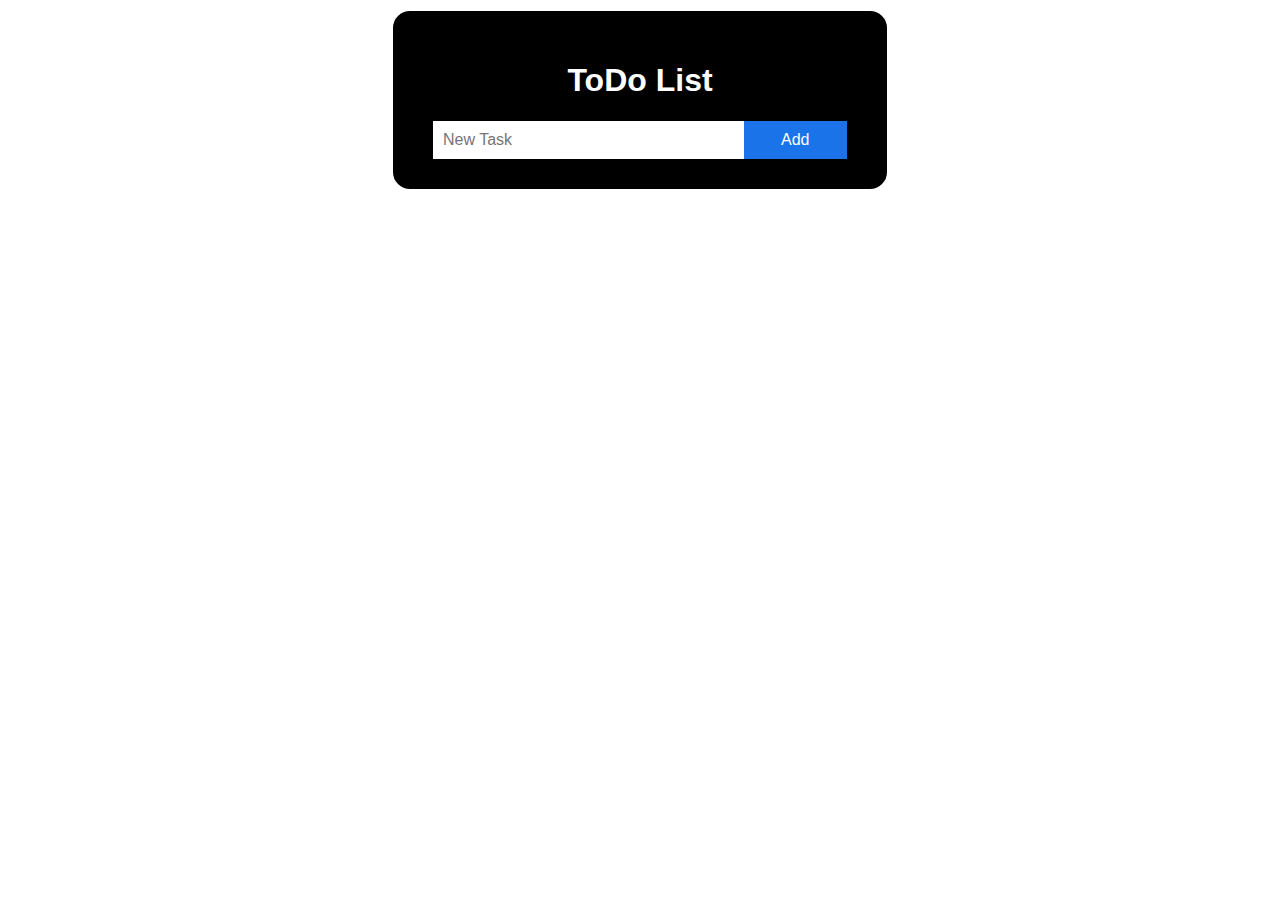
<file: W3/index.html>
<!DOCTYPE html>
<html lang="en">
<head>
    <meta charset="UTF-8">
    <meta name="viewport" content="width=device-width, initial-scale=1.0">
    <meta http-equiv="X-UA-Compatible" content="ie=edge">
    <link href="style.css" rel="stylesheet" type="text/css"/>
    <title>ToDoList</title>
</head>
<body>
    <div class="wrapper">
        <div class="wrapper">
            <div class="header">
                <h1>ToDo List</h1>
                <input type="text" placeholder="New Task" id="toDoNewTask">
                <span class="addBtn" onclick="newElement()">Add</span>
            </div>
            <ul id="list">
        
            </ul>
        </div>
    </div>
    <script src="javascript.js"></script>
</body>
</html>
</file>
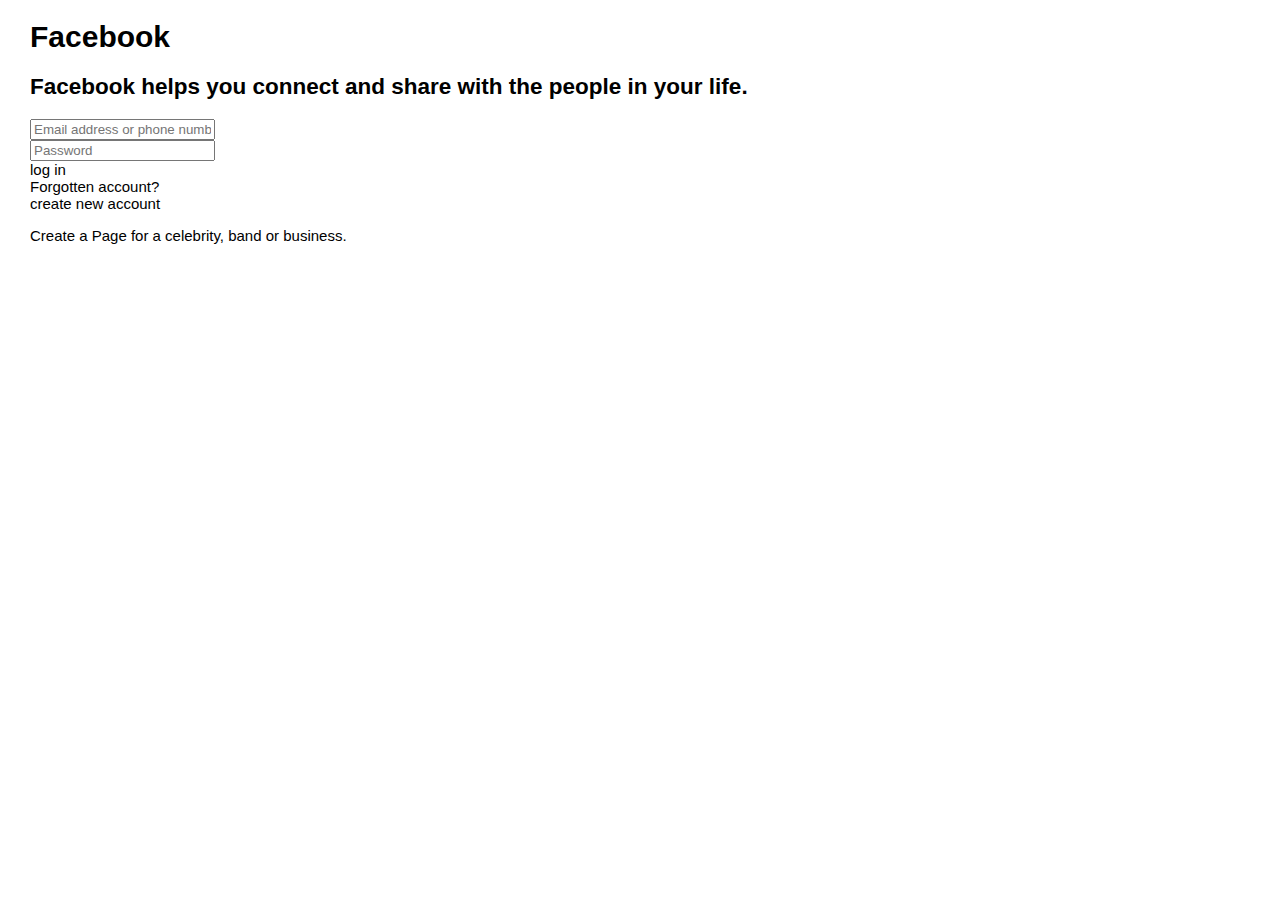
<file: Facebook.html>
<!DOCTYPE html>
<html lang="en">
<head>
  <meta charset="UTF-8">
  <title>Facebook</title>
  <link rel="stylesheet" href="style.css">
</head>
<body>


<div class="log">
  <div class="container">
    <div class="row space">
      <div class="text">
        <h1>Facebook</h1>
        <h2>Facebook helps you connect and share with the people in your life.</h2>
      </div>
      <div class="box">
        <form action="">
          <div class="form-group">
            <input type="text" placeholder="Email address or phone number">
          </div>
          <div class="form-group">
            <input type="password" placeholder="Password">
          </div>
          <div class="login">
            <a href="" class="button">log in</a>
          </div>
          <div class="forgot">
            <a href="">Forgotten account?</a>
          </div>
          <div class="create-btn">
            <a href="" class="button">create new account</a>
          </div>
        </form>
        <p><a href="">Create a Page</a> for a celebrity, band or business.</p>
      </div>
    </div>
  </div>
</div>
</body>
</html>
</file>
<file: W3/style.css>
* {
    box-sizing: border-box;
    font-family: sans-serif;
}
.wrapper {width: 500px; margin: 0 auto}
ul {
    margin: 0;
    padding: 0;
    list-style: none;
    
}

ul li {
    cursor: pointer;
    position: relative;
    padding: 12px 8px 12px 40px;
    background: #eee;
    border-style: solid;
    border-radius: 15px;
    border-color: #eee;
    font-size: 18px;
    transition: 0.2s;
    -webkit-user-select: none;
    -moz-user-select: none;
    -ms-user-select: none;
    user-select: none;
}

ul li:nth-child(odd) {
    background: #f9f9f9;
}

ul li:hover {
    background: #ddd;
}

ul li.checked {
    background: #888;
    color: #fff;
    text-decoration: line-through;
}
ul li.checked::before {
    content: '';
    position: absolute;
    border-color: #fff;
    border-style: solid;
    border-width: 0 2px 2px 0;
    top: 10px;
    left: 16px;
    transform: rotate(45deg);
    height: 15px;
    width: 7px;
}
.close {
    position: absolute;
    right: 0;
    top: 0;
    padding: 5px 6px 5px 6px;
    
}

.close:hover {
    background-color: #f44336;
    color: white;
   
}

.header {
    background-color: #000;
    padding: 30px 40px;
    border-style: solid;
    border-radius: 20px;
    color: white;
    text-align: center;
}

.header:after {
    content: "";
    display: table;
    clear: both;
}

input {
    border: none;
    width: 75%;
    padding: 10px;
    float: left;
    font-size: 16px;
}

.addBtn {
    padding: 10px;
    width: 25%;
    background: #1A73E8;
    color: white;
    float: left;
    text-align: center;
    font-size: 16px;
    cursor: pointer;
    transition: 0.3s;
}

.addBtn:hover {
    background-color: rgb(16, 95, 199);
}
</file>
<file: style.css>
body{
    background-color: white;
    font-family: Segoe UI,SegoeUI,"Helvetica Neue",Helvetica,Arial,sans-serif;
    font-size: 15px;
    margin: 0;
}
a{
    text-decoration: none;
    color: black;
}
ul{
    list-style-type:none;
    padding: 0;
}
#logo img {
    height: 80px;
    max-height: 80px;
    width: auto;
}
.container{
    width: 1220px;
    margin: auto;
}
header .container{
    display: flex;
    justify-content: space-between;
}
.logo{
    height: 22px;
}
#signin{
    width: 32px;
    height: 32px;
    display: block;
}
header ul{

    display:  flex;
    margin: 10px 0;
}
header ul li{
    padding: 6px 10px;
    font-size: 13px;
}
header ul li a{
    display: block;
    margin-top: auto;

}


.main-card{
    position: relative;
}
.main-card img{
    width: 100%;
}
.main-card .content{
    position: absolute;
    top: 100px;
    left: 80px;
    width: 400px;
}
.main-card h1{
    font-weight: 600;
    font-size: 24px;
}
.main-card p{
    margin-bottom: 32px;
}
.mainBtn{
    background-color: black;
    color: white;
    font-size: 14px
    font-weight: 900;
    padding: 8px 20px;
    margin-right: 24px;
}

.cards{
    margin: 40px 0;
    display: flex;
    justify-content: space-between;
}
.card{
    width: 280px;
}
.cardImg{
    width: 100%;
}
.cardHeading{
    font-weight: 600;
    font-size: 20px;
    margin-bottom:0;
}
.cardText{
    margin: 10px 0;
}
.cardBtn{
    margin: 10px 0;
    color: rgb(0,103,184);
    font-weight: 600;
}

footer{
    background-color: rgb(242,242,242);
    color: rgb(97,97,97);
}
.footer-menu{
    display: flex;
    justify-content: space-between;
    gap: 20px;
    font-size: 12px;
}
.footer-menu li{
    padding: 6px 0;
}
.ulHead{
    font-size: 14px;
    font-weight:600;
}

.footer-bottom{
    display: flex;
    justify-content: space-between;
    font-size: 12px;
}
.footer-bottom ul{
    display: flex;
    justify-content: space-between;
    gap:20px;
}
</file>
